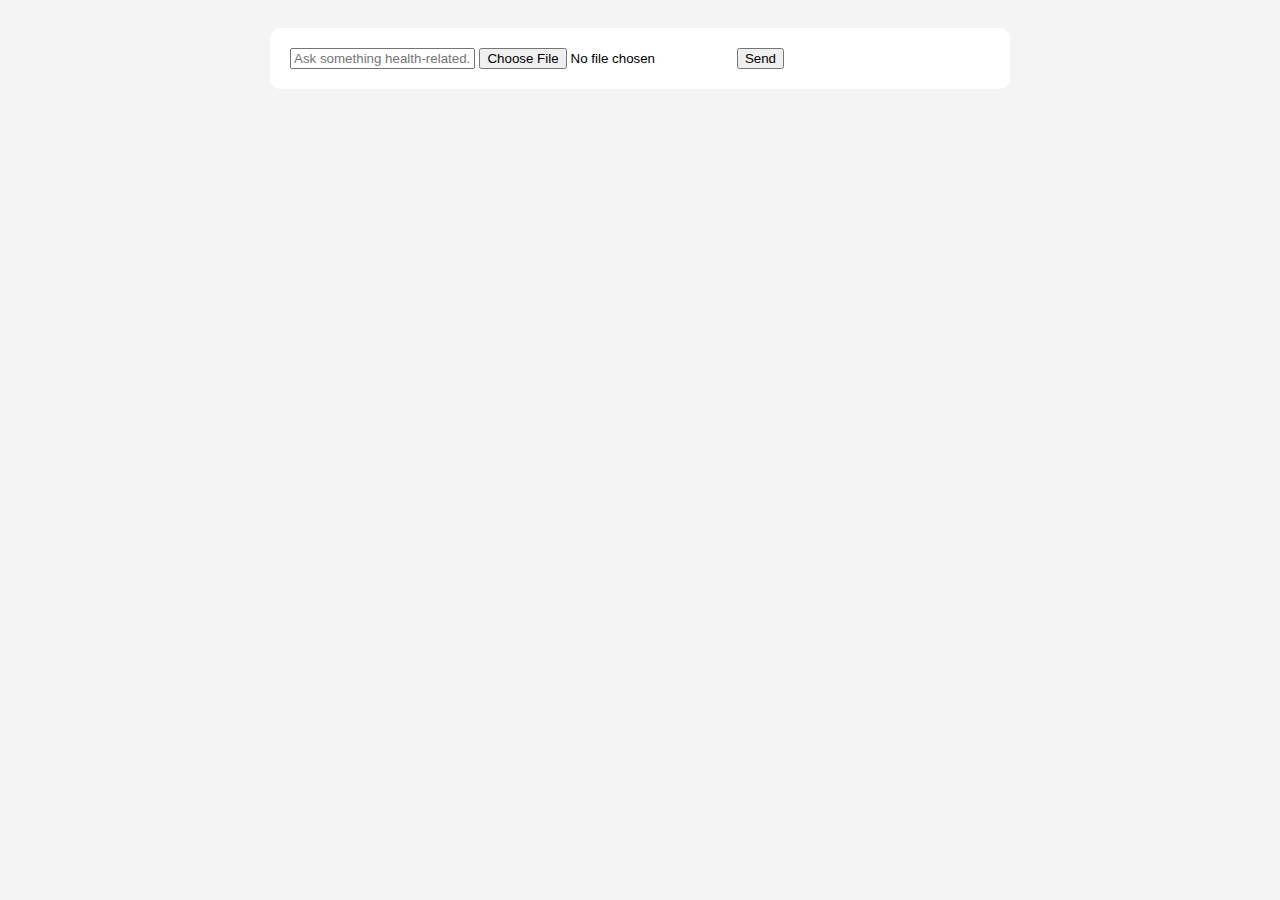
<file: templates/chat.html>
<!DOCTYPE html>
<html>
<head>
  <title>FitBot</title>
  <style>
    body { font-family: Arial; background: #f4f4f4; padding: 20px; }
    .chatbox { max-width: 700px; margin: auto; background: white; padding: 20px; border-radius: 10px; }
    .message { padding: 10px; margin: 5px 0; border-radius: 10px; }
    .user { background: #d1e7dd; text-align: right; }
    .bot { background: #f8d7da; text-align: left; }
    .loading { font-style: italic; color: #888; }
  </style>
</head>
<body>
<div class="chatbox" id="chatbox">
  <div id="messages"></div>
  <form id="chatForm">
    <input type="text" id="messageInput" placeholder="Ask something health-related..." required />
    <input type="file" id="fileInput" />
    <button type="submit">Send</button>
  </form>
</div>
<script>
  const form = document.getElementById('chatForm');
  const messageInput = document.getElementById('messageInput');
  const fileInput = document.getElementById('fileInput');
  const messages = document.getElementById('messages');

  function addMessage(text, type) {
    const div = document.createElement('div');
    div.className = `message ${type}`;
    div.innerHTML = text;
    messages.appendChild(div);
  }

  form.addEventListener('submit', async (e) => {
    e.preventDefault();
    const userMsg = messageInput.value;
    const file = fileInput.files[0];
    addMessage(userMsg, 'user');
    addMessage('<span class="loading">Typing...</span>', 'bot');

    const formData = new FormData();
    formData.append('message', userMsg);
    if (file) formData.append('file', file);

    const response = await fetch('/api/chat', {
      method: 'POST',
      body: formData
    });

    const data = await response.json();
    messages.lastChild.innerHTML = data.reply;
    messageInput.value = '';
    fileInput.value = '';
  });
</script>
</body>
</html>
</file>
